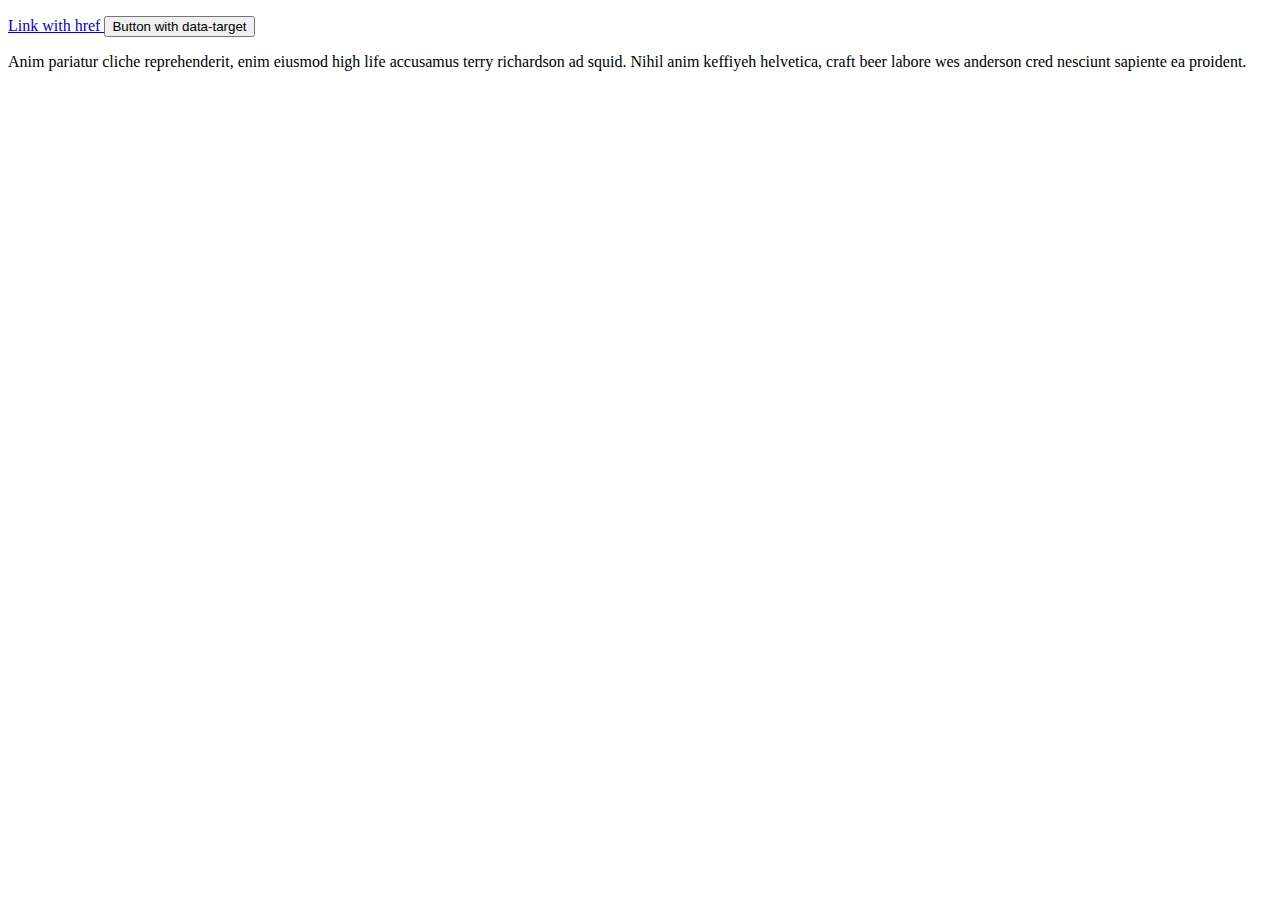
<file: bootstrap-4.6.1-dist/bootstrap.html>
<!DOCTYPE html>
<html lang="en">
<head>
    <meta charset="UTF-8">
    <meta http-equiv="X-UA-Compatible" content="IE=edge">
    <meta name="viewport" content="width=device-width, initial-scale=1.0">
    <title>Document</title>
    <link rel="stylesheet" href="./">
    <link rel="stylesheet" href="\../bootstrap-4.6.1-dist/js/bootstrap.min.js">
</head>
<body>
    <p>
        <a class="btn btn-primary" data-toggle="collapse" href="#collapseExample" role="button" aria-expanded="false" aria-controls="collapseExample">
          Link with href
        </a>
        <button class="btn btn-primary" type="button" data-toggle="collapse" data-target="#collapseExample" aria-expanded="false" aria-controls="collapseExample">
          Button with data-target
        </button>
      </p>
      <div class="collapse" id="collapseExample">
        <div class="card card-body">
          Anim pariatur cliche reprehenderit, enim eiusmod high life accusamus terry richardson ad squid. Nihil anim keffiyeh helvetica, craft beer labore wes anderson cred nesciunt sapiente ea proident.
        </div>
      </div>  
</body>
</html>
</file>
